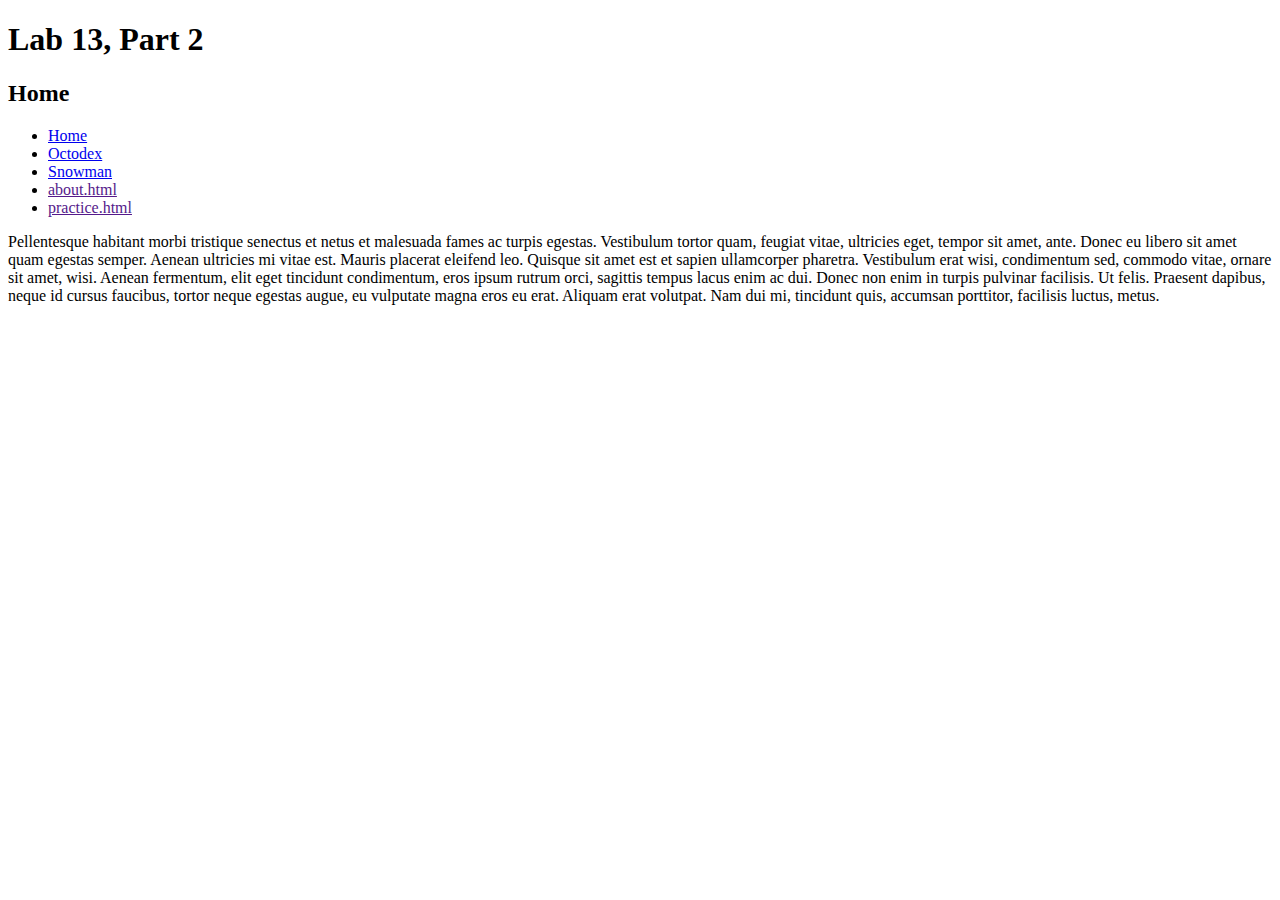
<file: index.html>
<!DOCTYPE html>
<html>
<head>
    <title>Lab 13 Home</title>
</head>
<body>

  <h1>Lab 13, Part 2</h1>

   <h2>Home</h2>
   <ul>
        <li><a href="https://marsii.github.io/lab-11-canvas/">Home</a></li>
        <li><a href="http://octodex.github.com/">Octodex</a></li>
        <li><a href=" http://unicodesnowmanforyou.com/">Snowman</a></li>
        <li><a href="">about.html</a></li>
        <li><a href="">practice.html</a></li>
    </ul>

    <p>Pellentesque habitant morbi tristique senectus et netus et malesuada fames ac turpis egestas. Vestibulum tortor quam, feugiat vitae, ultricies eget, tempor sit amet, ante. Donec eu libero sit amet quam egestas semper. Aenean ultricies mi vitae est. Mauris placerat eleifend leo. Quisque sit amet est et sapien ullamcorper pharetra. Vestibulum erat wisi, condimentum sed, commodo vitae, ornare sit amet, wisi. Aenean fermentum, elit eget tincidunt condimentum, eros ipsum rutrum orci, sagittis tempus lacus enim ac dui. Donec non enim in turpis pulvinar facilisis. Ut felis. Praesent dapibus, neque id cursus faucibus, tortor neque egestas augue, eu vulputate magna eros eu erat. Aliquam erat volutpat. Nam dui mi, tincidunt quis, accumsan porttitor, facilisis luctus, metus.</p>
   <!-- I orignally did this through lab 11, this is just a copy, just in case -->
</body>
</html>
</file>
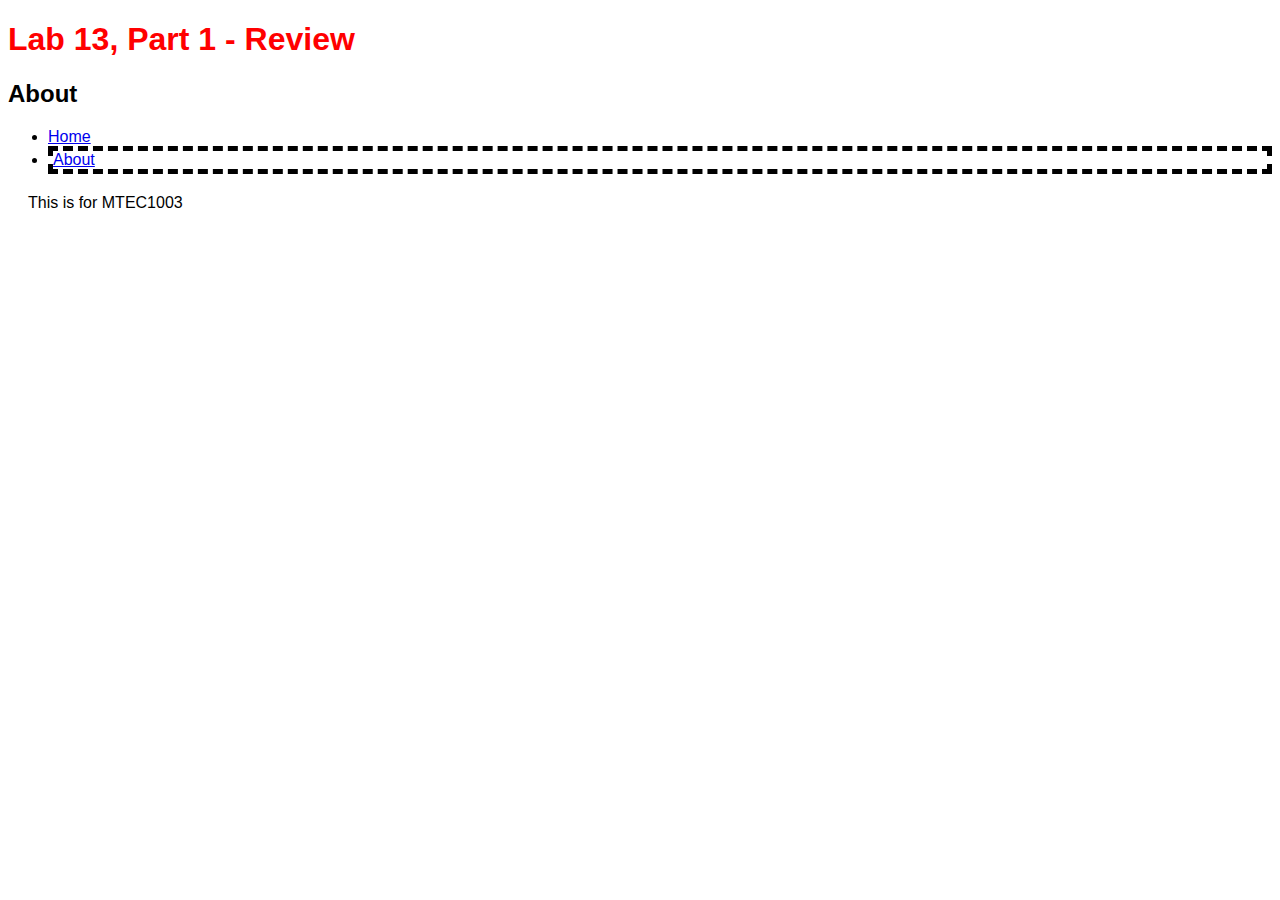
<file: about.html>
<!DOCTYPE html>
<html>
<head>
    <title>Lab 13 About</title>
    <link rel="stylesheet" href="mystyles.css">
</head>
<body>

  <h1>Lab 13, Part 1 - Review</h1>

   <h2>About</h2>


   <ul>
        <li><a href="home.html">Home</a></li>

        <li class="active"><a href="about.html">About</a></li>
     </div>
    </ul>


   <p>This is for MTEC1003</p>



</body>
</html>
</file>
<file: mystyles.css>
head
{
    font-family:sans-serif;
}
body
{
    font-family:sans-serif;
    background-image:url("http://images.wikia.com/adventuretimewithfinnandjake/images/3/3a/S1e1_flip_out.png");
    background-repeat:repeat;
}
h1
{
    color: red;
}

.active
{
  border-style: dashed;
  border-width: 5px;
  border-left-width: 5px;
  border-right-width: 5px;
  border-color: black;
}
p
{
  margin: 20px;
}
</file>
